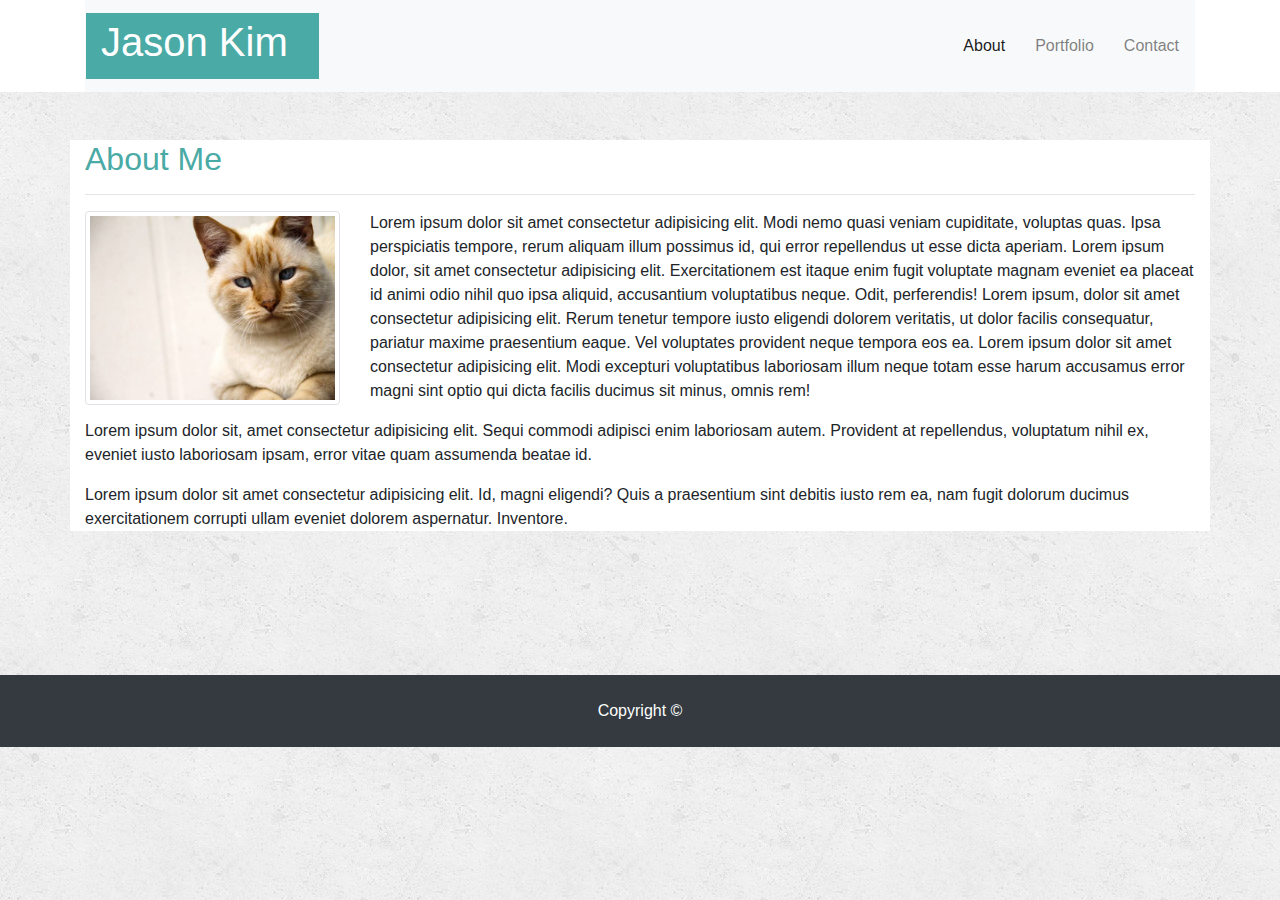
<file: index.html>
<!DOCTYPE html>
<html lang="en">

<head>
  <meta charset="UTF-8">
  <meta name="viewport" content="width=device-width, initial-scale=1.0">
  <meta http-equiv="X-UA-Compatible" content="ie=edge">
  <link rel="stylesheet" href="https://cdnjs.cloudflare.com/ajax/libs/twitter-bootstrap/4.1.3/css/bootstrap.min.css">
  <link rel="stylesheet" href="https://use.fontawesome.com/releases/v5.3.1/css/all.css">
  <link rel="stylesheet" href="assets/style/style.css">
  <title>About Me</title>
</head>

<body>
  <div class="header" id="header">
    <div class="container">

      <!--NAV BAR STUFF HERE-->
      <nav class="navbar navbar-light bg-light">
        <span class="navbar-brand mb-0 h1">
          <div class="row" id="logoname">
            <div class="col">
              <a class="navbar-brand" href="index.html">
                <h1 id="myname">Jason Kim</h1>
              </a>
            </div>
          </div>
        </span>
        <div class="navbar-nav">
          <div class="row">
            <div class="col">
              <div class="nav-item active">
                <a class="nav-link" href="index.html">About</a>
              </div>
            </div>
            <div class="col">
              <div class="nav-item">
                <a class="nav-link" href="portfolio.html">Portfolio</a>
              </div>
            </div>
            <div class="col">
              <div class="nav-item">
                <a class="nav-link" href="contact.html">Contact</a>
              </div>
            </div>
          </div>
        </div>
      </nav>
    </div>
  </div>

  <!--ABOUT ME STUFF-->

  <div class="container my-5" id="content">

    <h2 class="titlez">About Me</h2>
    <hr>

    <div class="row">
      <div class="col">
        <img src="assets/images/cat.jpg" class="img-fluid img-thumbnail" alt="catface">
      </div>
      <div class="col-9">
        <p>Lorem ipsum dolor sit amet consectetur adipisicing elit. Modi nemo quasi veniam cupiditate, voluptas quas.
          Ipsa perspiciatis tempore, rerum aliquam illum possimus id, qui error repellendus ut esse dicta aperiam.
          Lorem ipsum dolor, sit amet consectetur adipisicing elit. Exercitationem est itaque enim fugit voluptate
          magnam eveniet ea placeat id animi odio nihil quo ipsa aliquid, accusantium voluptatibus neque. Odit,
          perferendis! Lorem ipsum, dolor sit amet consectetur adipisicing elit. Rerum tenetur tempore iusto eligendi
          dolorem veritatis, ut dolor facilis consequatur, pariatur maxime praesentium eaque. Vel voluptates provident
          neque tempora eos ea. Lorem ipsum dolor sit amet consectetur adipisicing elit. Modi excepturi voluptatibus
          laboriosam illum neque totam esse harum accusamus error magni sint optio qui dicta facilis ducimus sit minus,
          omnis rem!</p>
      </div>
    </div>

    <p>Lorem ipsum dolor sit, amet consectetur adipisicing elit. Sequi commodi adipisci enim laboriosam autem.
      Provident at repellendus, voluptatum nihil ex, eveniet iusto laboriosam ipsam, error vitae quam assumenda beatae
      id.</p>
    <p>Lorem ipsum dolor sit amet consectetur adipisicing elit. Id, magni eligendi? Quis a praesentium sint debitis
      iusto rem ea, nam fugit dolorum ducimus exercitationem corrupti ullam eveniet dolorem aspernatur. Inventore.</p>
  </div>

  <!--Place a footer here-->
  <br><br><br><br>
  <footer class="page-footer bg-dark">
    <div class="footer-copyright text-center text-white py-4">Copyright ©
    </div>
  </footer>

  <script src="https://cdnjs.cloudflare.com/ajax/libs/jquery/3.3.1/jquery.slim.min.js"></script>
  <script src="https://cdnjs.cloudflare.com/ajax/libs/popper.js/1.13.0/umd/popper.min.js"></script>
  <script src="https://cdnjs.cloudflare.com/ajax/libs/twitter-bootstrap/4.1.3/js/bootstrap.min.js"></script>
</body>

</html>
</file>
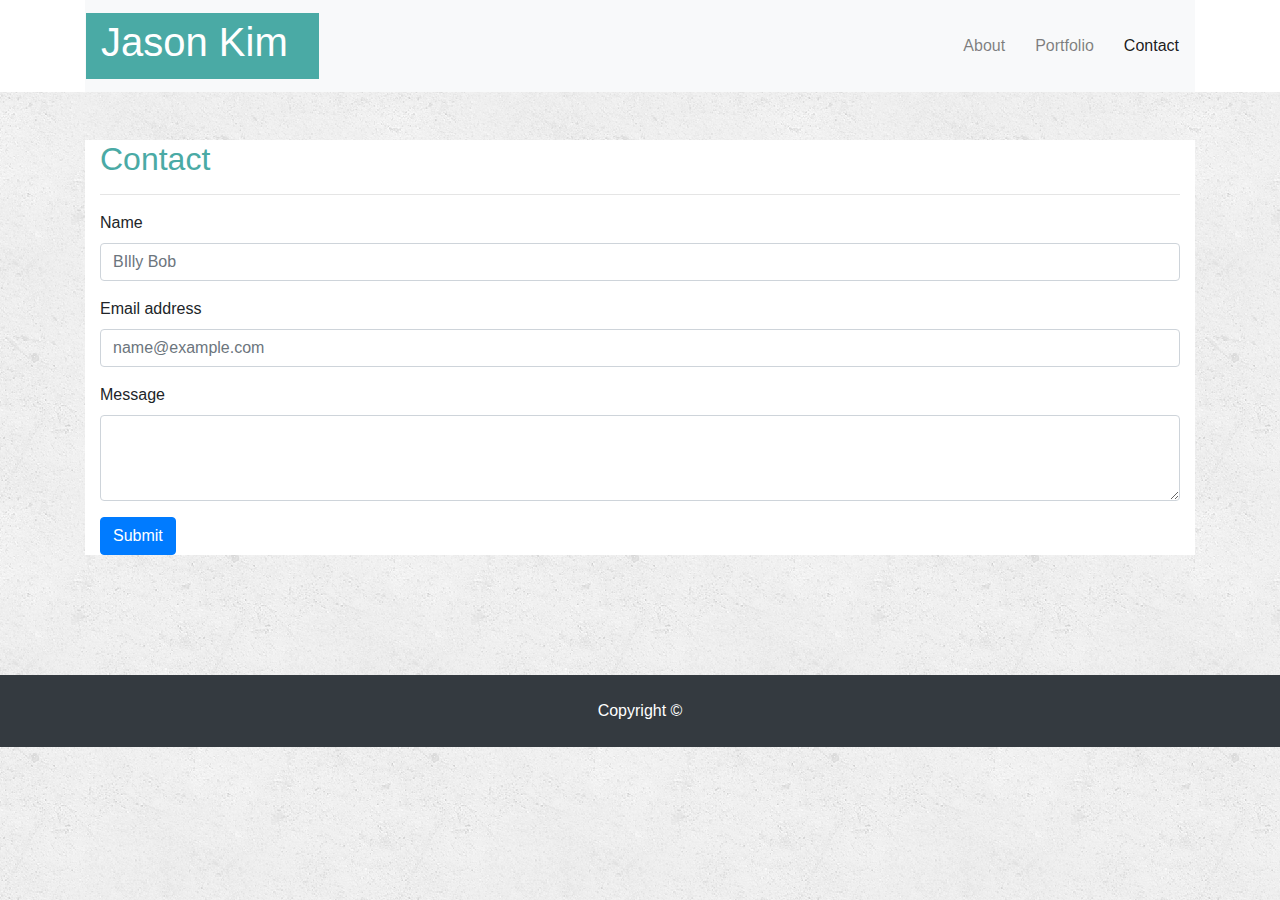
<file: contact.html>
<!DOCTYPE html>
<html lang="en">

<head>
  <meta charset="UTF-8">
  <meta name="viewport" content="width=device-width, initial-scale=1.0">
  <meta http-equiv="X-UA-Compatible" content="ie=edge">
  <link rel="stylesheet" href="https://cdnjs.cloudflare.com/ajax/libs/twitter-bootstrap/4.1.3/css/bootstrap.min.css">
  <link rel="stylesheet" href="https://use.fontawesome.com/releases/v5.3.1/css/all.css">
  <link rel="stylesheet" href="assets/style/style.css">
  <title>Contact</title>
</head>

<body>
  
  <!--NAV BAR STUFF HERE-->

  <div class="header">
    <div class="container">
      <nav class="navbar navbar-light bg-light">
        <span class="navbar-brand mb-0 h1">
          <div class="row" id="logoname">
            <div class="col">
              <a class="navbar-brand" href="index.html">
                <h1 id="myname">Jason Kim</h1>
              </a>
            </div>
          </div>
        </span>
        <div class="navbar-nav">
          <div class="row">
            <div class="col">
              <div class="nav-item">
                <a class="nav-link" href="index.html">About</a>
              </div>
            </div>
            <div class="col">
              <div class="nav-item">
                <a class="nav-link" href="portfolio.html">Portfolio</a>
              </div>
            </div>
            <div class="col">
              <div class="nav-item active">
                <a class="nav-link" href="contact.html">Contact</a>
              </div>
            </div>
          </div>
        </div>
      </nav>
    </div>
  </div>
  <!--BOX-->
  <div class="container my-5">
    <div class="row">
      <div class="col">
        <div class="container" id="contactbox">
          <h2 class="titlez">Contact</h2>
          <hr>
          <form>
            <div class="form-group">
              <label for="exampleFormControlInput1">Name</label>
              <input type="name" class="form-control" id="nameinput" placeholder="BIlly Bob">
            </div>
            <div class="form-group">
              <label for="exampleFormControlInput1">Email address</label>
              <input type="email" class="form-control" id="exampleFormControlInput1" placeholder="name@example.com">
            </div>
            <div class="form-group">
              <label for="exampleFormControlTextarea1">Message</label>
              <textarea class="form-control" id="exampleFormControlTextarea1" rows="3"></textarea>
            </div>
            <button type="submit" class="btn btn-primary">Submit</button>
          </form>
        </div>
      </div>
    </div>
  </div>
 <br><br><br>

  <!--Place a footer here-->
  <footer class="page-footer bg-dark">
    <div class="footer-copyright text-center text-white py-4">Copyright ©
    </div>
  </footer>

  <script src="https://cdnjs.cloudflare.com/ajax/libs/jquery/3.3.1/jquery.slim.min.js"></script>
  <script src="https://cdnjs.cloudflare.com/ajax/libs/popper.js/1.13.0/umd/popper.min.js"></script>
  <script src="https://cdnjs.cloudflare.com/ajax/libs/twitter-bootstrap/4.1.3/js/bootstrap.min.js"></script>
</body>

</html>
</file>
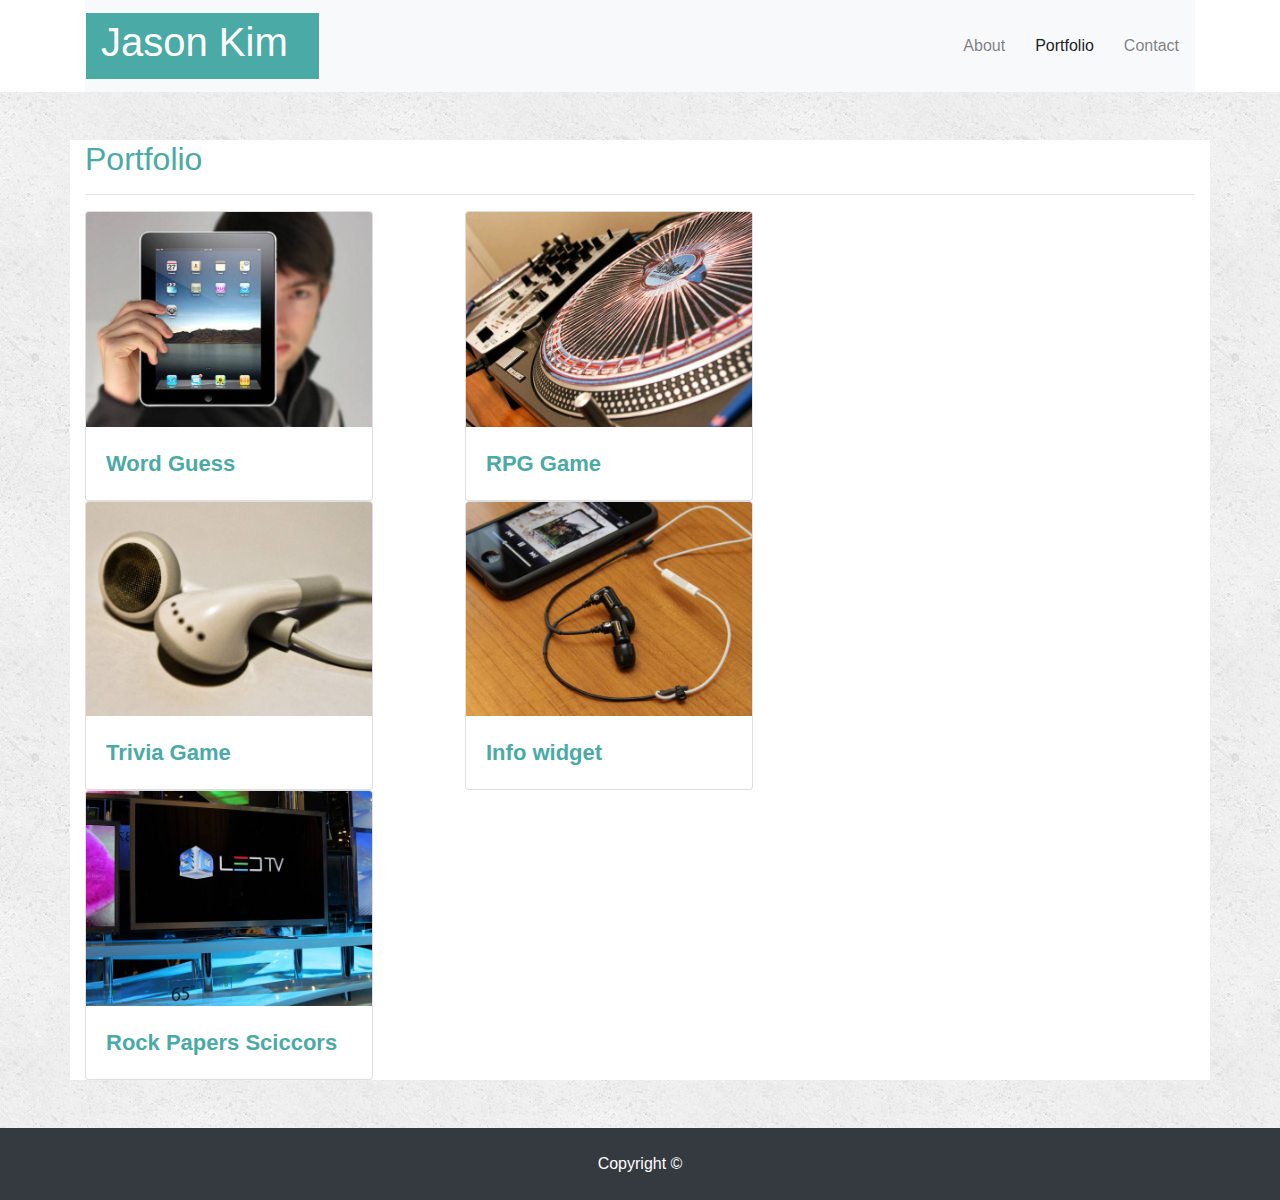
<file: portfolio.html>
<!DOCTYPE html>
<html lang="en">

<head>
  <meta charset="UTF-8">
  <meta name="viewport" content="width=device-width, initial-scale=1.0">
  <meta http-equiv="X-UA-Compatible" content="ie=edge">
  <link rel="stylesheet" href="https://cdnjs.cloudflare.com/ajax/libs/twitter-bootstrap/4.1.3/css/bootstrap.min.css">
  <link rel="stylesheet" href="https://use.fontawesome.com/releases/v5.3.1/css/all.css">
  <link rel="stylesheet" href="assets/style/style.css">
  <title>Portfolio</title>
</head>

<body>

  <div class="header" id="header">
    <div class="container">

      <!--NAV BAR STUFF HERE-->
      <nav class="navbar navbar-light bg-light">
        <span class="navbar-brand mb-0 h1">
          <div class="row" id="logoname">
            <div class="col">
              <a class="navbar-brand" href="index.html">
                <h1 id="myname">Jason Kim</h1>
              </a>
            </div>
          </div>
        </span>
        <div class="navbar-nav">
          <div class="row">
            <div class="col">
              <div class="nav-item">
                <a class="nav-link" href="index.html">About</a>
              </div>
            </div>
            <div class="col">
              <div class="nav-item active">
                <a class="nav-link" href="portfolio.html">Portfolio</a>
              </div>
            </div>
            <div class="col">
              <div class="nav-item">
                <a class="nav-link" href="contact.html">Contact</a>
              </div>
            </div>
          </div>
        </div>
      </nav>
    </div>
  </div>

  <!--ABOUT ME STUFF-->

  <div class="container my-5" id="content">

    <h2 class="titlez">Portfolio</h2>
    <hr>

    <div class="row">
      <div class="col-4">
          <div class="card" style="width: 18rem;">
              <img class="card-img-top" src="assets/images/technics-q-c-640-480-1.jpg" alt="wordguess">
              <div class="card-body">
                <p class="card-text">Word Guess</p>
              </div>
            </div>
      </div>
      <div class="col-4">
          <div class="card" style="width: 18rem;">
              <img class="card-img-top" src="assets/images/technics-q-c-640-480-2.jpg" alt="rpggame">
              <div class="card-body">
                <p class="card-text">RPG Game</p>
              </div>
            </div>
      </div>
      <div class="container">
      <div class="row">
        <div class="col-4">
            <div class="card" style="width: 18rem;">
                <img class="card-img-top" src="assets/images/technics-q-c-640-480-5.jpg" alt="triviagame">
                <div class="card-body">
                  <p class="card-text">Trivia Game</p>
                </div>
              </div>
        </div>
        <div class="col-4">
            <div class="card" style="width: 18rem;">
                <img class="card-img-top" src="assets/images/technics-q-c-640-480-7.jpg" alt="infowidget">
                <div class="card-body">
                  <p class="card-text">Info widget</p>
                </div>
              </div>
        </div>
      </div>
      </div>
      <div class="container">
      <div class="row">
        <div class="col-4">
            <div class="card" style="width: 18rem;">
                <img class="card-img-top" src="assets/images/technics-q-c-640-480-9.jpg" alt="rocpapsci">
                <div class="card-body">
                  <p class="card-text">Rock Papers Sciccors</p>
                </div>
              </div>
        </div>
      </div>
      </div>
    </div>
  </div>

  </div>
  </div>
 
  <!--Place a footer here--->
  <footer class="page-footer bg-dark">
    <div class="footer-copyright text-center text-white py-4">Copyright ©
    </div>
  </footer>

  <script src="https://cdnjs.cloudflare.com/ajax/libs/jquery/3.3.1/jquery.slim.min.js"></script>
  <script src="https://cdnjs.cloudflare.com/ajax/libs/popper.js/1.13.0/umd/popper.min.js"></script>
  <script src="https://cdnjs.cloudflare.com/ajax/libs/twitter-bootstrap/4.1.3/js/bootstrap.min.js"></script>
</body>

</html>
</file>
<file: assets/style/style.css>
body {
  background: url("../images/concrete_seamless.png");
}

.header {
  background: white;
}

.card-text{
  color: #4aaaa5;
  font-weight: bold;
  font-size: 22px;
}

.titlez {
  color: #4aaaa5;
}

#logo {
  color: white;
  background: #4aaaa5
}

#logoname {
  background: #4aaaa5;
}
#myname {
  color: white
}

#content {
  background-color: white;
}

#contactbox {
  background: white;
}
</file>
